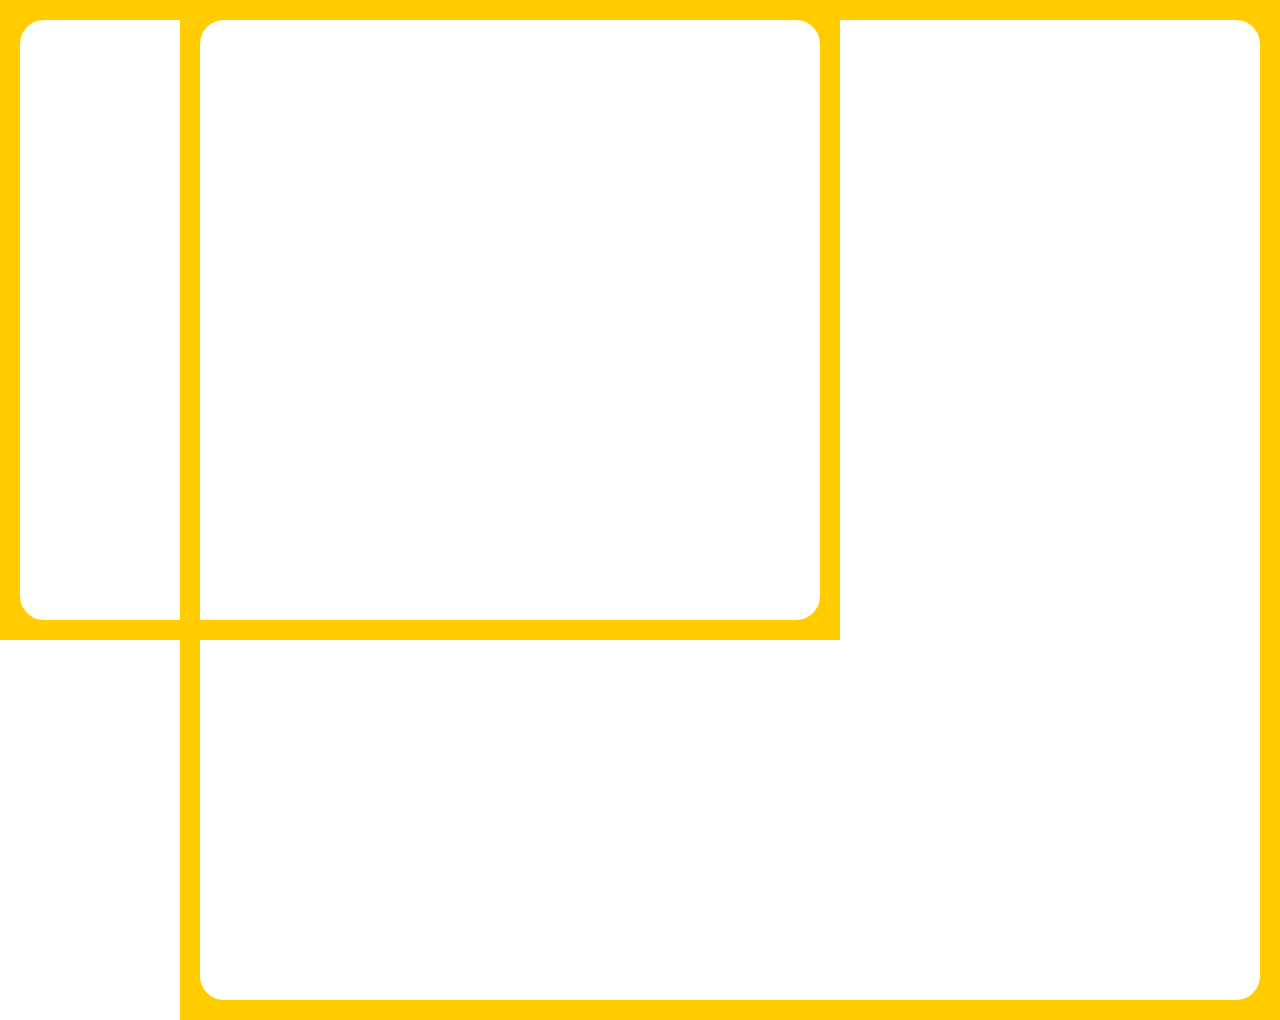
<file: 43.html>
<!DOCTYPE html>
<html lang="en">
<head>
  <meta charset="utf-8" />
  <meta name="viewport" content="width=device-width, initial-scale=1" />
  <link rel="icon" href="https://glitch.com/favicon.ico" />

  <title>Hello world!</title>

  <!-- import the webpage's stylesheet -->
  <link rel="stylesheet" href="/style.css" />
  <link rel="stylesheet" href="/43.css" />

  <!-- import the webpage's javascript file -->
  <script src="/script.js" defer></script>
</head>
<body>
  <div id="juego"></div>
  <div id="dibujo"></div>
</body>
</html>
</file>
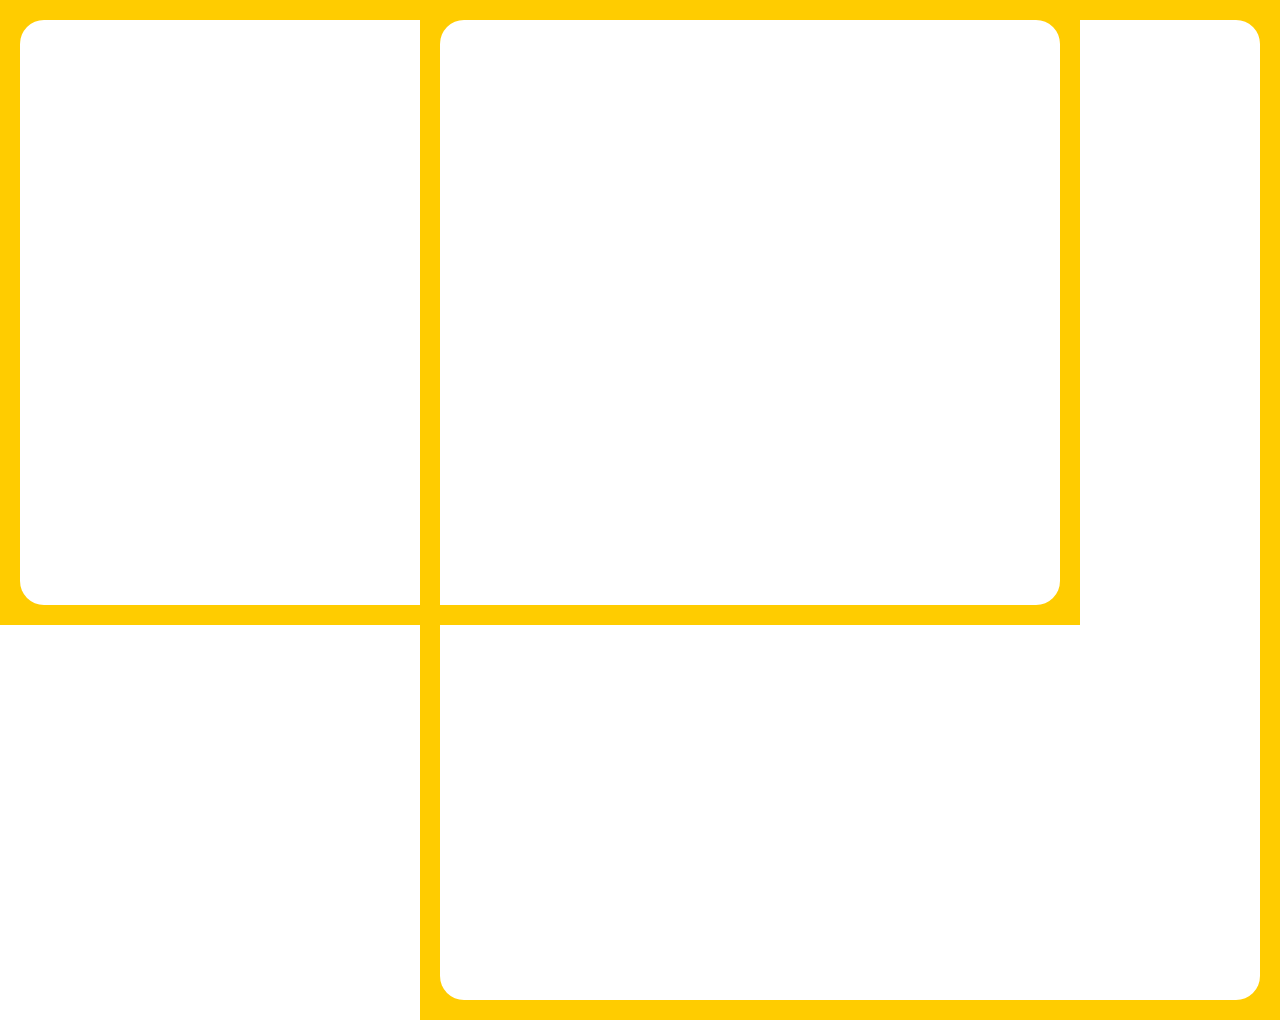
<file: widescreen.html>
<!DOCTYPE html>
<html lang="en">
<head>
  <meta charset="utf-8" />
  <meta name="viewport" content="width=device-width, initial-scale=1" />
  <link rel="icon" href="https://glitch.com/favicon.ico" />

  <title>Hello world!</title>

  <!-- import the webpage's stylesheet -->
  <link rel="stylesheet" href="/style.css" />

  <!-- import the webpage's javascript file -->
  <script src="/script.js" defer></script>
</head>
<body>
  <div id="juego"></div>
  <div id="dibujo"></div>
</body>
</html>
</file>
<file: style.css>
/* a minimalist set of CSS resets */

/* default to border-box */
html {
  box-sizing: content-box;
  font-size: 16px;
}

*,
*:before,
*:after {
  box-sizing: inherit;
}

/* adjust typography defaults */
body {
  margin: 1rem;
  font-family: sans-serif;
  line-height: 1.5;
  height: 100vh;
}

/* images and videos max out at full width */
img,
video {
  height: auto;
  max-width: 100%;
}

div {
  border-radius: 24px;
  box-shadow: 0px 0px 0px 10px #ffcc00;
  position: absolute;
}

div::after {
  content: "";
  border: 20px solid #ffcc00;
  position: absolute;
  inset: -20px;
}

#juego {
  top: 20px;
  left: 20px;
  height: 585px;
  width: 1040px;
}

#dibujo {
  top: 20px;
  right: 20px;
  height: 980px;
  width: 820px;
}
</file>
<file: 43.css>
#juego {
  top: 20px;
  left: 20px;
  height: 600px;
  width: 800px;
}

#dibujo {
  top: 20px;
  right: 20px;
  height: 980px;
  width: 1060px;
}
</file>
